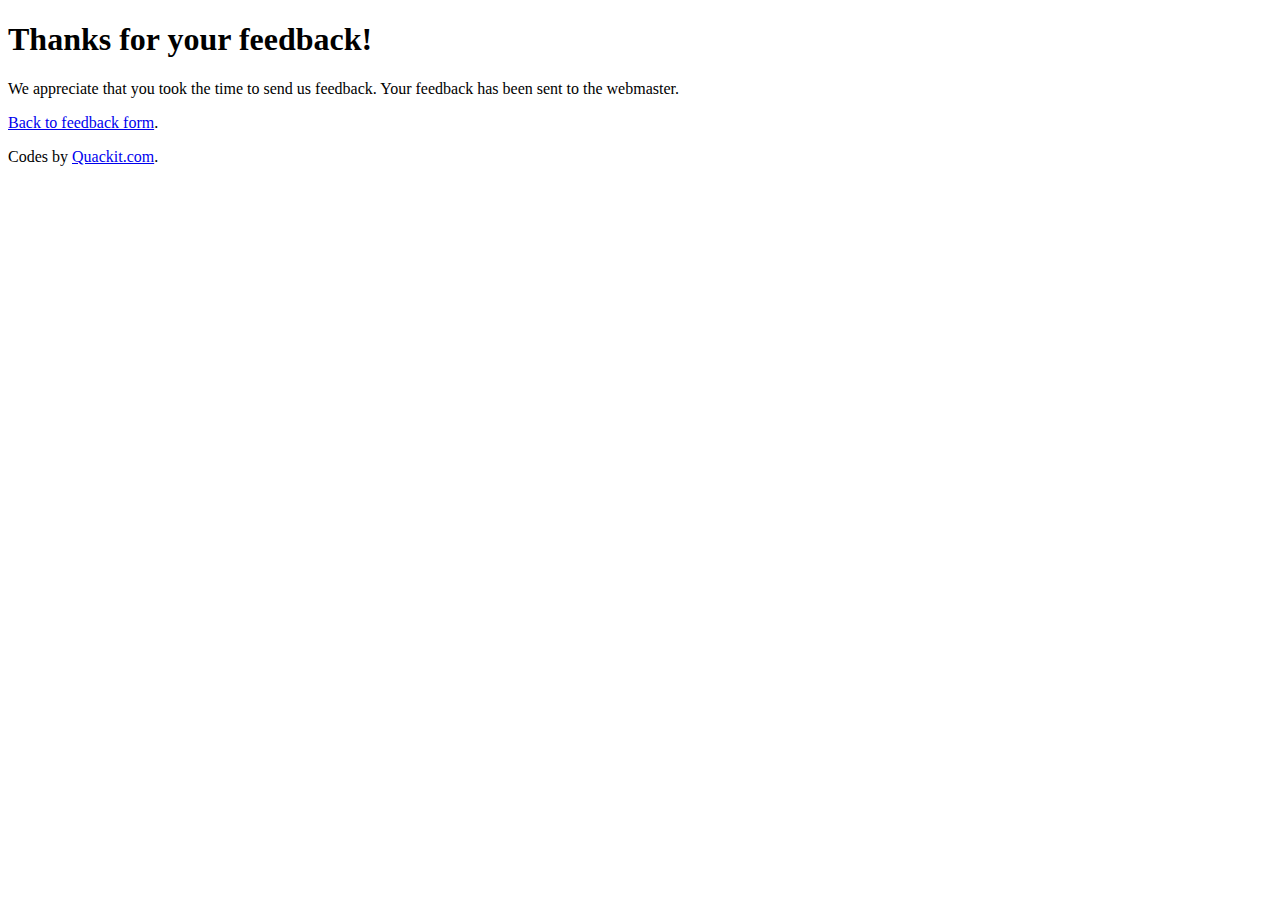
<file: thank_you.html>
<!DOCTYPE html PUBLIC "-//W3C//DTD XHTML 1.0 Transitional//EN" "http://www.w3.org/TR/xhtml1/DTD/xhtml1-transitional.dtd">
<html xmlns="http://www.w3.org/1999/xhtml">
<head>
<title>Thank You</title>	
</head>
<body>
<h1>Thanks for your feedback!</h1>
<p>We appreciate that you took the time to send us feedback. Your feedback has been sent to the webmaster.</p>
<p><a href="feedback_form.html">Back to feedback form</a>.</p>
<p>Codes by <a href="http://www.quackit.com">Quackit.com</a>.</p>
</body>
</html>
</file>
